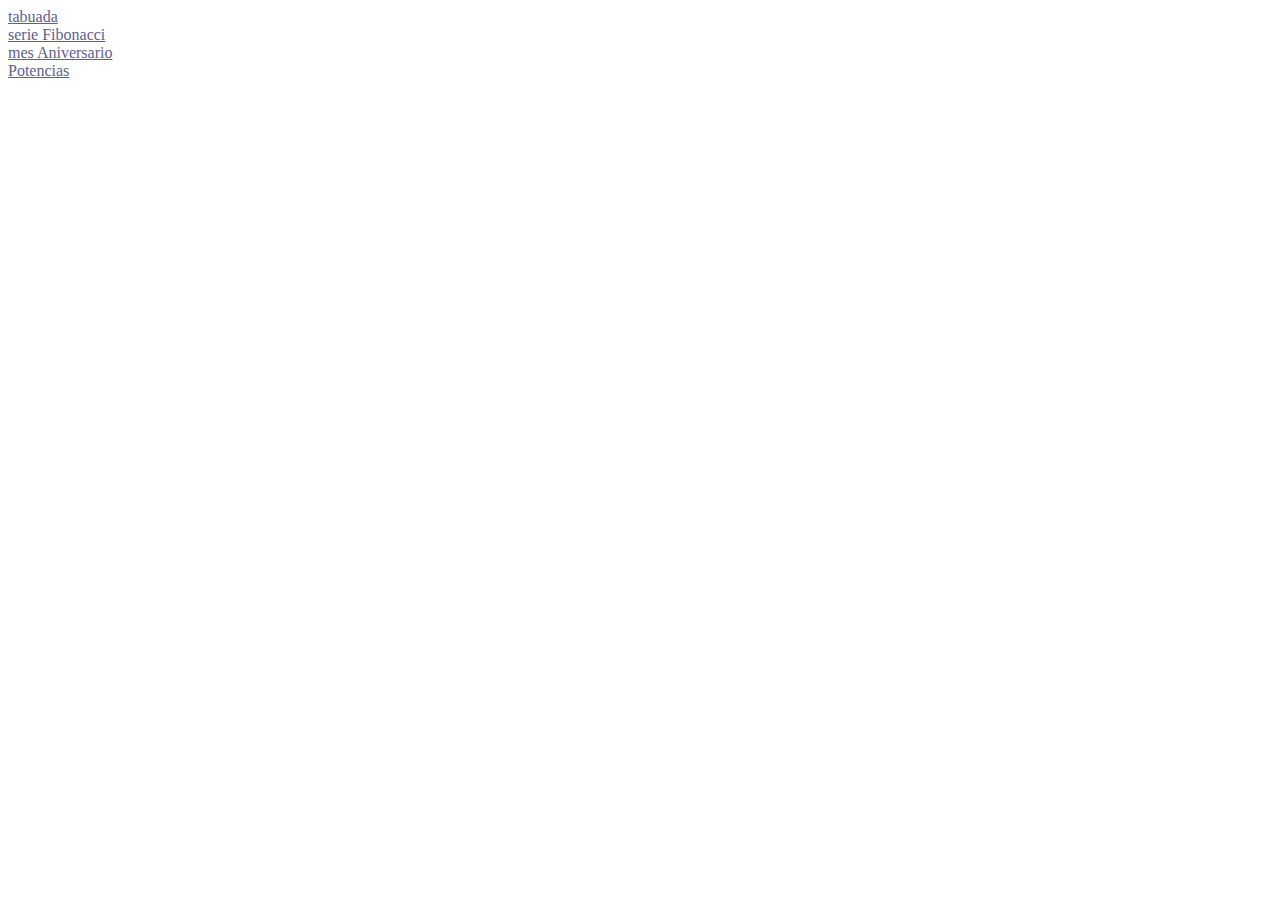
<file: index.html>
<!DOCTYPE html>
<html>

<head>
    <meta charset="utf-8">
    <title>Mes Aniversario</title>
    <link href="css/style.css" rel="stylesheet">
</head>

<body>

    <a class="link" href="tabuada.html">tabuada</a><br>
    <a class="link" href="serieFibonacci.html">serie Fibonacci</a><br>
    <a class="link" href="mesAniversario.html">mes Aniversario</a><br>
    <a class="link" href="potencias.html">Potencias</a><br>

    <script src="js/script.js"></script>

</body>

</html>
</file>
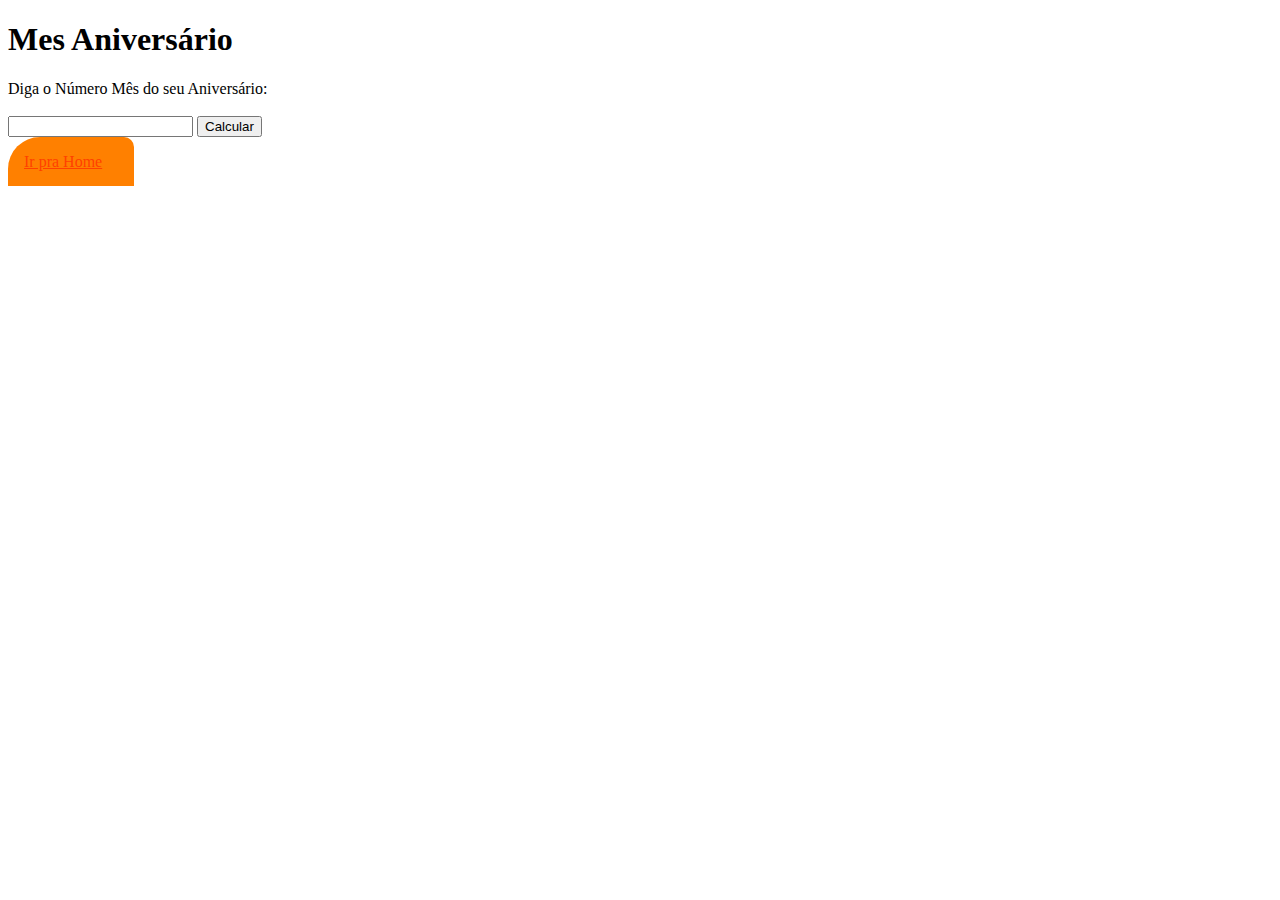
<file: mesAniversario.html>
<!DOCTYPE html>
<html>

<head>
    <meta charset="utf-8">
    <title>Mes Aniversario</title>
    <link href="css/style.css" rel="stylesheet">
</head>

<body>

    <h1>Mes Aniversário</h1>

    <form id="formularioMesAniversario">

        <label for="n">Diga o Número Mês do seu Aniversário:</label>
        <br>
        <br>
        <input type="text" id="numero" name="numero" required>

        <input type="button" value="Calcular" onclick="DigaMesAniversario()">

    </form>

    <p id="resposta"></p>

    <a class="botao" href="index.html">Ir pra Home</a>

    <script src="js/script.js"></script>

</body>

</html>
</file>
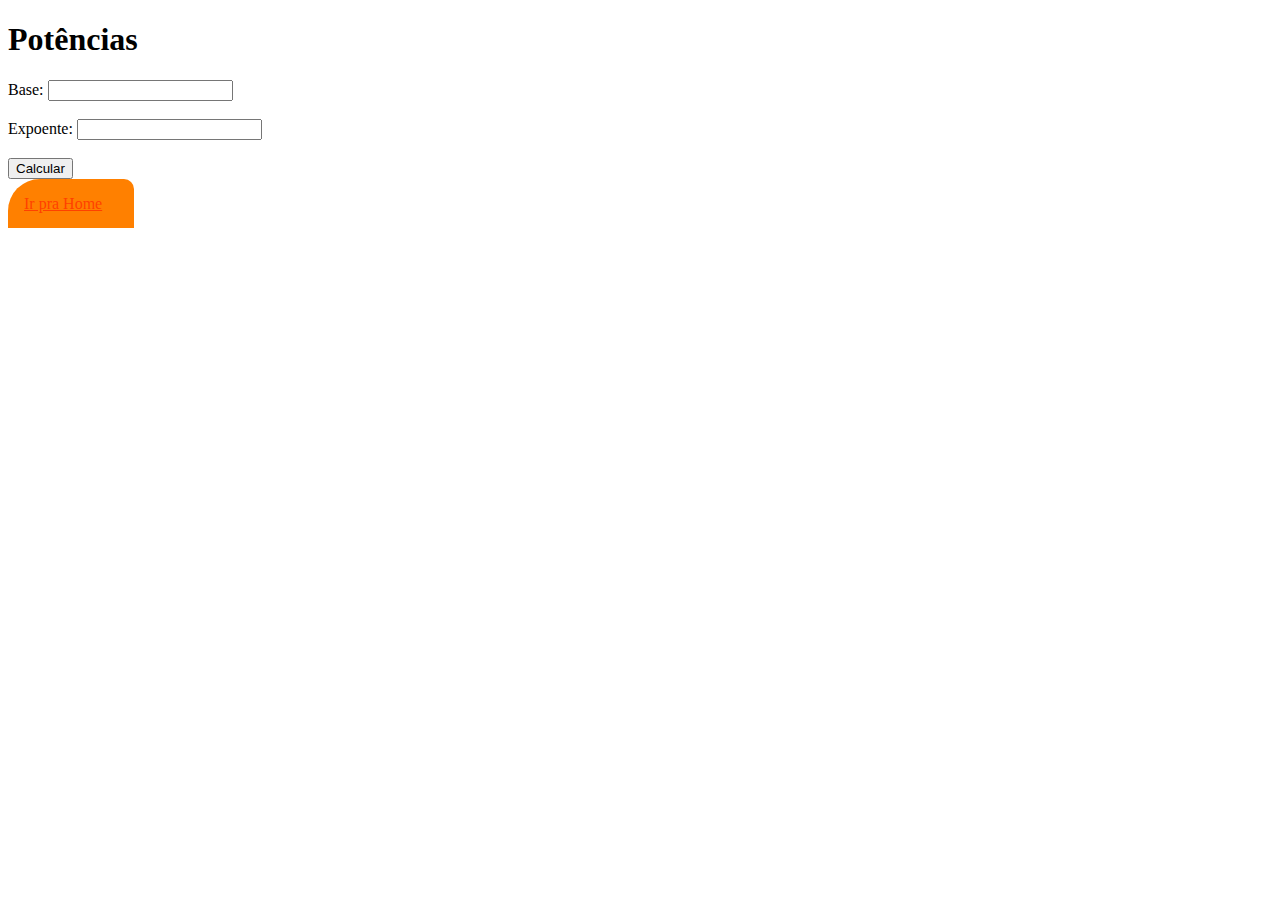
<file: potencias.html>
<!DOCTYPE html>
<html>

<head>
    <meta charset="utf-8">
    <title>Potências</title>
    <link href="css/style.css" rel="stylesheet">
</head>

<body>

    <h1>Potências</h1>

    <form id="formularioMesAniversario">

        <label for="n">Base:</label>
        <input type="text" id="base" name="base" required>
        <br>
        <br>
        <label for="n">Expoente:</label>
        <input type="text" id="expoente" name="expoente" required>
        <br>
        <br>
        <input type="button" value="Calcular" onclick="CalcularPotencia()">

    </form>

    <p id="resposta"></p>

    <a class="botao" href="index.html">Ir pra Home</a>

    <script src="js/script.js"></script>

    <p id="resposta"></p>

</body>

</html>
</file>
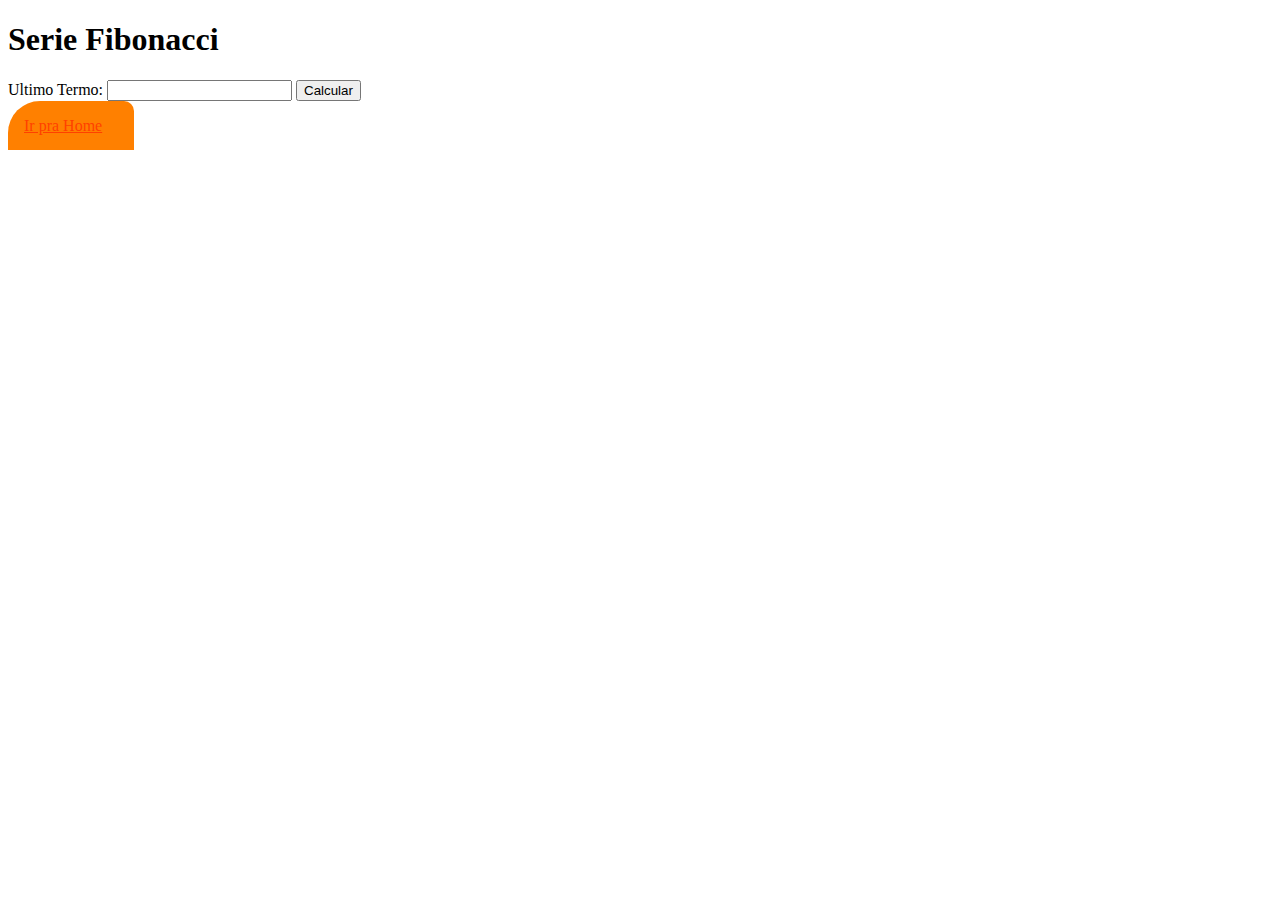
<file: serieFibonacci.html>
<!DOCTYPE html>
<html>

<head>
    <meta charset="utf-8">
    <title>Serie Fibonacci</title>
    <link href="css/style.css" rel="stylesheet">
</head>

<body>

    <h1>Serie Fibonacci</h1>

    <form id="formularioSerieFibonacci">

        <label for="n">Ultimo Termo:</label>
        <input type="text" id="numero" name="numero" required>

        <input type="button" value="Calcular" onclick="SerieFibonacci()">

    </form>
    
    <p id="resposta"></p>

    <a class="botao" href="index.html">Ir pra Home</a>

    <script src="js/script.js"></script>

</body>

</html>
</file>
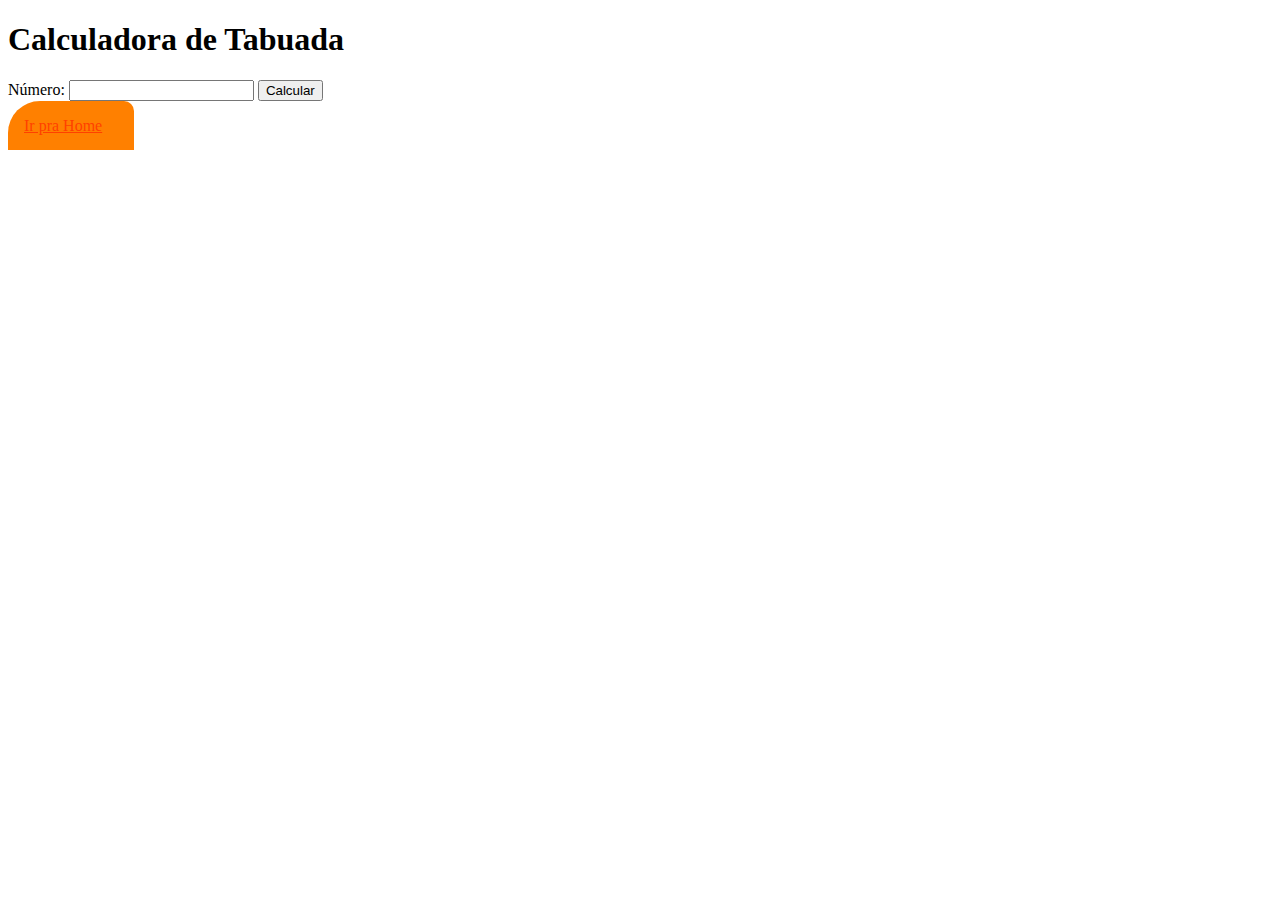
<file: tabuada.html>
<!DOCTYPE html>
<html>

<head>
    <meta charset="utf-8">
    <title>Tabuada</title>
    <link href="css/style.css" rel="stylesheet">
</head>

<body>

    <h1>Calculadora de Tabuada</h1>

    <form id="formularioTabuada">

        <label for="numero">Número:</label>
        <input type="text" id="numero" name="numero" required>

        <input type="button" value="Calcular" onclick="CalcularTabuada()">

    </form>

    <p id="resposta"></p>

    <script src="js/script.js"></script>

    <a class="botao" href="index.html">Ir pra Home</a>

</body>

</html>
</file>
<file: css/style.css>
:root {
    --cor-botao: #ff8000;
    --cor-texto-botao: #ff4000;
    --cor-link: #606090;
    --cor-link-hover: transparent;
    --fonte: "Comic Sans MS"
}

body {
    font-family: var(--fonte);
    background-image: url("https://media.tenor.com/4gPD1ccxrVgAAAAC/rick-ashley-dance.gif");
    background-repeat: no-repeat;
    background-size: cover;
}

.botao {
    background-color: var(--cor-botao);
    color: var(--cor-texto-botao);
    padding: 1em;
    padding-right: 2em;
    border-top-left-radius: 2em;
    border-top-right-radius: 10px;
}

.link {
    color: var(--cor-link);
}

.link:hover {
    color: var(--cor-link-hover);
}
</file>
